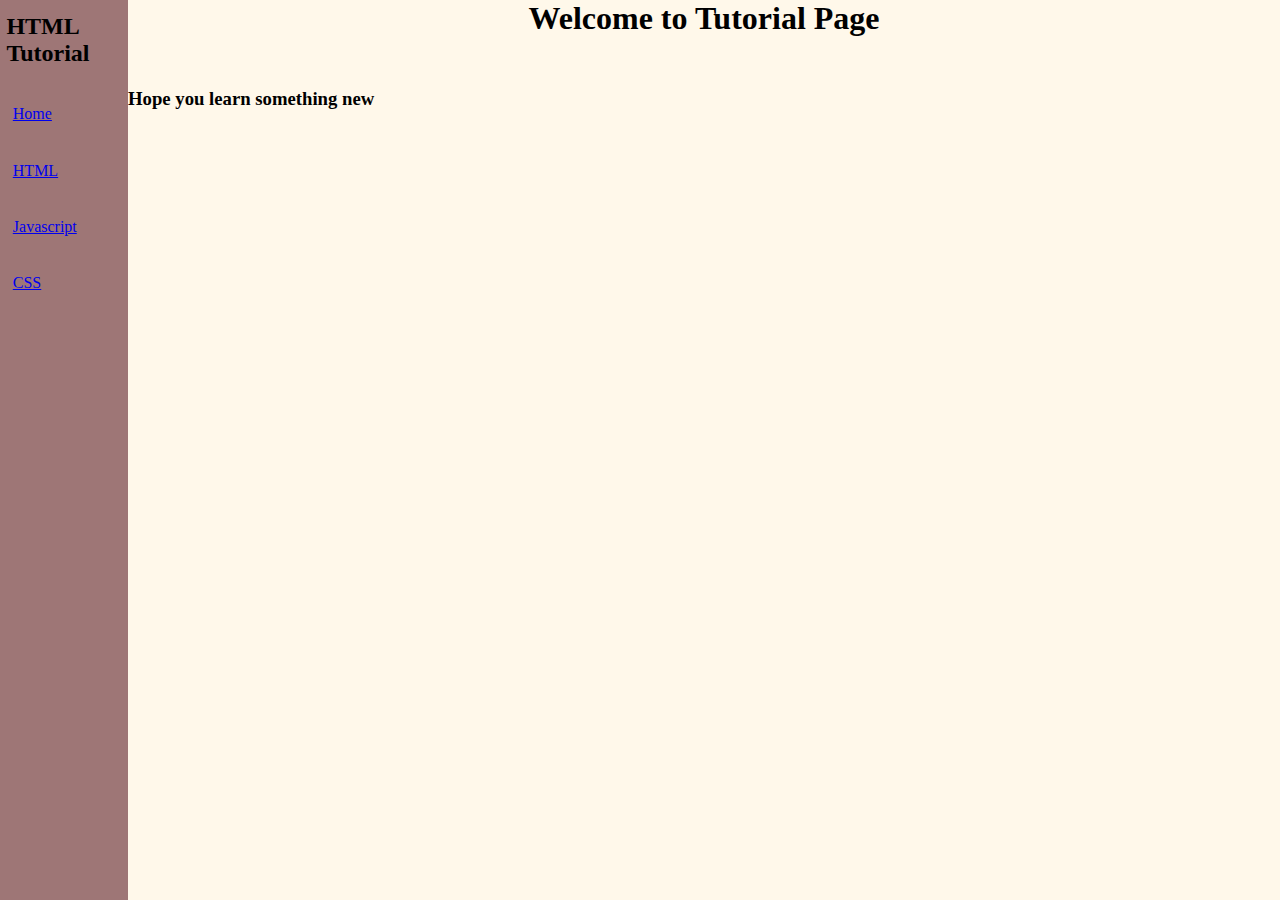
<file: index.html>
<!DOCTYPE html>
<html lang="en">
<head>
    <meta charset="UTF-8">
    <meta http-equiv="X-UA-Compatible" content="IE=edge">
    <meta name="viewport" content="width=device-width, initial-scale=1.0">
    <title>Home</title>
    <link rel="stylesheet" href="./style.css" />
    
</head>
<body>
    <div class="left">
        <H2 class="h2" >HTML Tutorial</H2>
        <a href="./index.html">
            <p class="leftMargin">Home</p>
        </a>
        <a href="./htmlInfo.html">
            <p class="leftMargin">HTML</p>
        </a>
        <a href="./javascriptinfo.html">
            <p class="leftMargin">Javascript</p>
        </a>
        <a href="./cssinfo.html">
            <p class="leftMargin">CSS</p>
        </a>
    </div>
    <div class="middle">
        <h1 style="text-align: center;">Welcome to Tutorial Page</h1>
        <h3 style="margin-top: 4%;">Hope you learn something new</h3>
        <p style="margin-top: 1%;"></p>
    </div
</body>
</html>
</file>
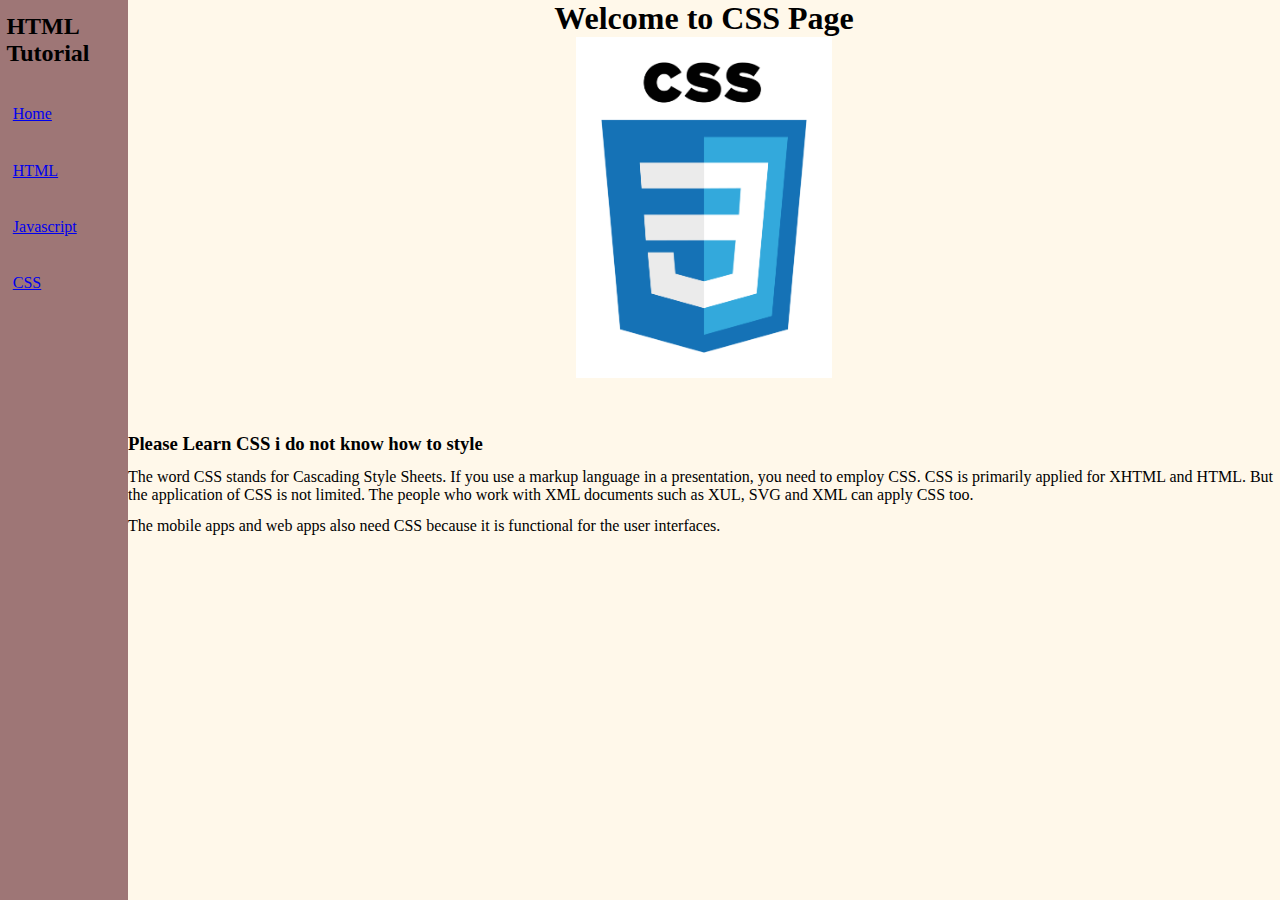
<file: cssinfo.html>
<!DOCTYPE html>
<html lang="en">
<head>
    <meta charset="UTF-8">
    <meta http-equiv="X-UA-Compatible" content="IE=edge">
    <meta name="viewport" content="width=device-width, initial-scale=1.0">
    <title>HTML</title>
    <link rel="stylesheet" href="./style.css" />
    
</head>
<body>
    <div class="left">
        <H2 class="h2" >HTML Tutorial</H2>
        <a href="./index.html">
            <p class="leftMargin">Home</p>
        </a>
        <a href="./htmlInfo.html">
            <p class="leftMargin">HTML</p>
        </a>
        <a href="./javascriptinfo.html">
            <p class="leftMargin">Javascript</p>
        </a>
        <a href="./cssinfo.html">
            <p class="leftMargin">CSS</p>
        </a>
    </div>

    <div class="middle">
        <h1 style="text-align: center;">Welcome to CSS Page</h1>
        <center><img  src="./img/css.jpg" alt="css_logo"class="img"></center>
        <h3 style="margin-top: 4%;">Please Learn CSS i do not know how to style </h3>
        <p style="margin-top: 1%;">The word CSS stands for Cascading Style Sheets. If you use a markup language in a presentation, you need to employ CSS. CSS is primarily applied for XHTML and HTML. But the application of CSS is not limited. 
            The people who work with XML documents such as XUL, SVG and XML can apply CSS too.</p>
        <p style="margin-top: 1%;">The mobile apps and web apps also need CSS because it is functional for the user interfaces.</p>
    </div
    
</body>
</html>
</file>
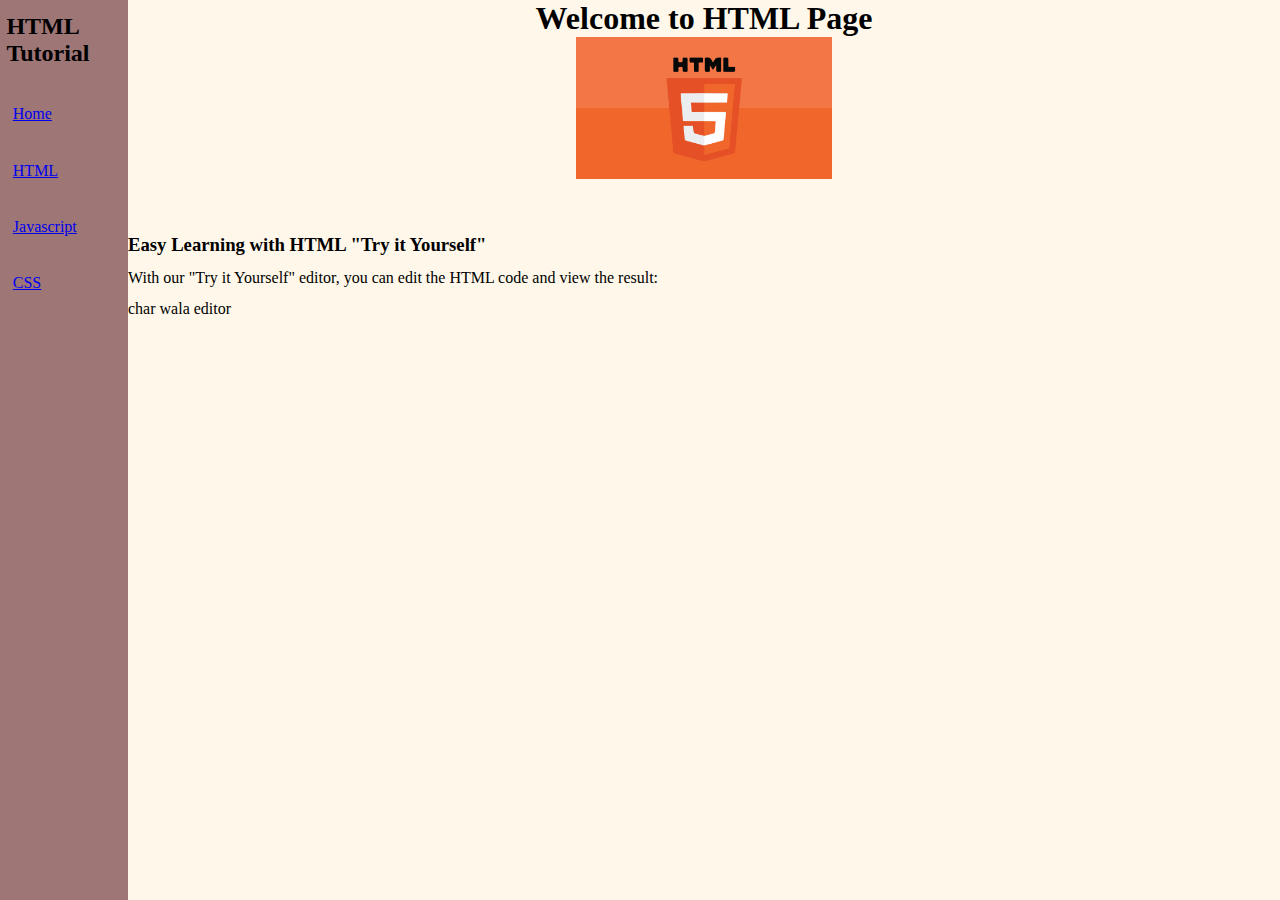
<file: htmlInfo.html>
<!DOCTYPE html>
<html lang="en">
<head>
    <meta charset="UTF-8">
    <meta http-equiv="X-UA-Compatible" content="IE=edge">
    <meta name="viewport" content="width=device-width, initial-scale=1.0">
    <title>HTML</title>
    <link rel="stylesheet" href="./style.css" />
    
</head>
<body>
    <div class="left">
        <H2 class="h2" >HTML Tutorial</H2>
        <a href="./index.html">
            <p class="leftMargin">Home</p>
        </a>
        <a href="./htmlInfo.html">
            <p class="leftMargin">HTML</p>
        </a>
        <a href="./javascriptinfo.html">
            <p class="leftMargin">Javascript</p>
        </a>
        <a href="./cssinfo.html">
            <p class="leftMargin">CSS</p>
        </a>
    </div>
    <div class="middle">
        <h1 style="text-align: center;">Welcome to HTML Page</h1>
        <center><img  src="./img/html.jpg" alt="html_logo" class="img"></center>
        <h3 style="margin-top: 4%;">Easy Learning with HTML "Try it Yourself"</h3>
        <p style="margin-top: 1%;">With our "Try it Yourself" editor, you can edit the HTML code and view the result:</p>
        <p style="margin-top: 1%;">char wala editor</p>
    </div
</body>
</html>
</file>
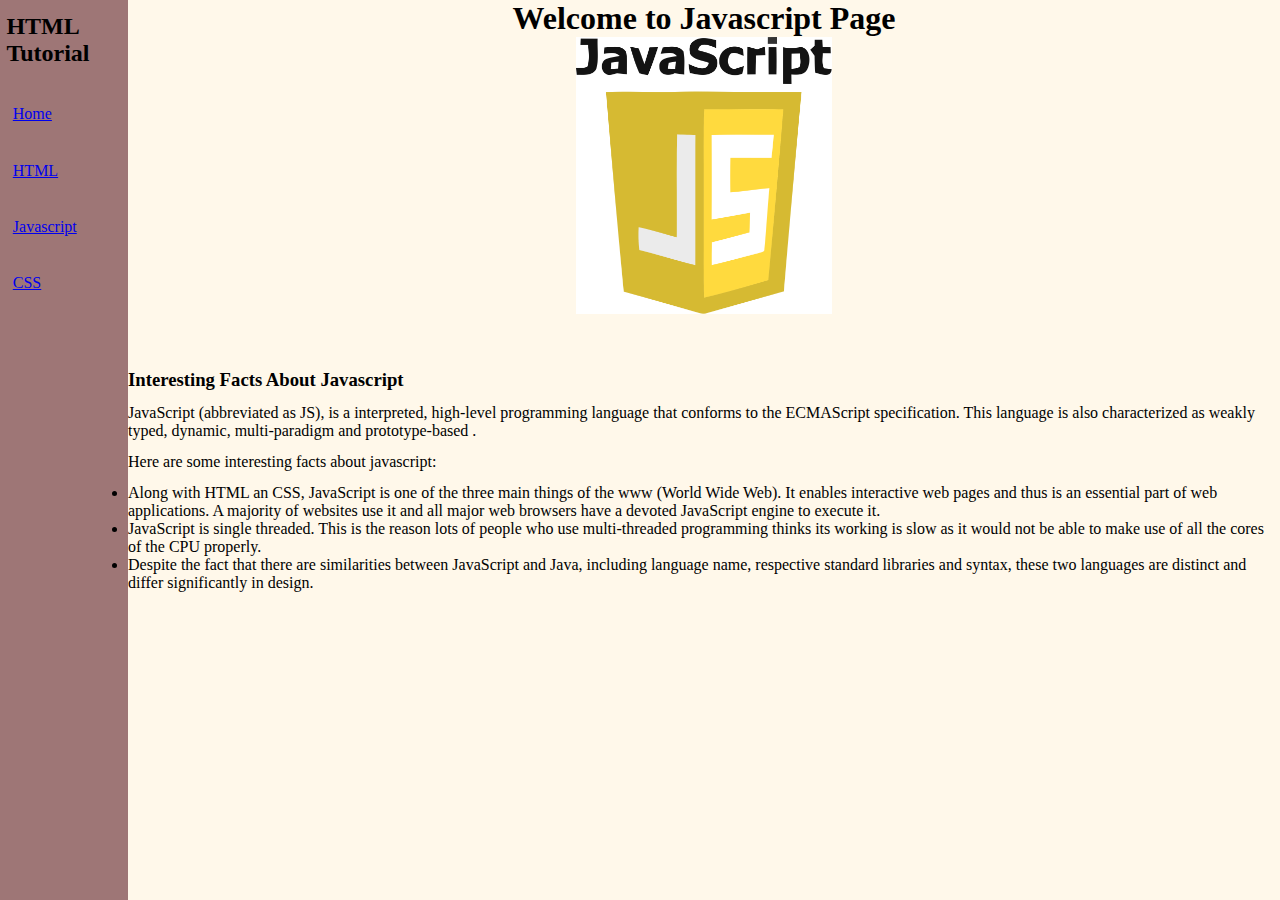
<file: javascriptinfo.html>
<!DOCTYPE html>
<html lang="en">
<head>
    <meta charset="UTF-8">
    <meta http-equiv="X-UA-Compatible" content="IE=edge">
    <meta name="viewport" content="width=device-width, initial-scale=1.0">
    <title>HTML</title>
    <link rel="stylesheet" href="./style.css" />
    
</head>
<body>
    <div class="left">
        <H2 class="h2" >HTML Tutorial</H2>
        <a href="./index.html">
            <p class="leftMargin">Home</p>
        </a>
        <a href="./htmlInfo.html">
            <p class="leftMargin">HTML</p>
        </a>
        <a href="./javascriptinfo.html">
            <p class="leftMargin">Javascript</p>
        </a>
        <a href="./cssinfo.html">
            <p class="leftMargin">CSS</p>
        </a>
    </div>
    <div class="middle">
        <h1 style="text-align: center;">Welcome to Javascript Page</h1>
        <center><img  src="./img/js.jpg" alt="js_logo"class="img"></center>
        <h3 style="margin-top: 4%;">Interesting Facts About Javascript</h3>
        <p style="margin-top: 1%;">JavaScript (abbreviated as JS), is a interpreted, high-level programming language that conforms to the ECMAScript specification. 
            This language is also characterized as weakly typed, dynamic, multi-paradigm and prototype-based .</p>
        <p style="margin-top: 1%;">Here are some interesting facts about javascript:</p>
        <ul class="list">
            <li >Along with HTML an CSS, JavaScript is one of the three main things of the www (World Wide Web). It enables interactive web pages and thus is an essential part of web applications.
                 A majority of websites use it and all major web browsers have a devoted JavaScript engine to execute it.</li>
            <li>JavaScript is single threaded. 
                This is the reason lots of people who use multi-threaded programming thinks its working is slow as it would not be able to make use of all the cores of the CPU properly.</li>
            <li>Despite the fact that there are similarities between JavaScript and Java, including language name, respective standard libraries and syntax, 
                these two languages are distinct and differ significantly in design.</li>
        </ul>
    </div
</body>
</html>
</file>
<file: style.css>
*{
    margin:0;
    
}
html, body { 
    height: 100%; 
}
.left {
    
    width: 10%;
    height: 100%;
    float: left;
    background-color: #9E7676;
}
.middle{
    width: 100%;
    height: 100%;
    background-color: #FFF8EA;
}

.leftMargin{
    margin-top: 30%;
    margin-left: 10%;
}
.h2{
    margin-top: 10%;
    margin-left: 5%;
}
.list{
    margin-left:5%;
    margin-top:1%
}
.img{
    width: 20%;
    height: 30%;
}
</file>
